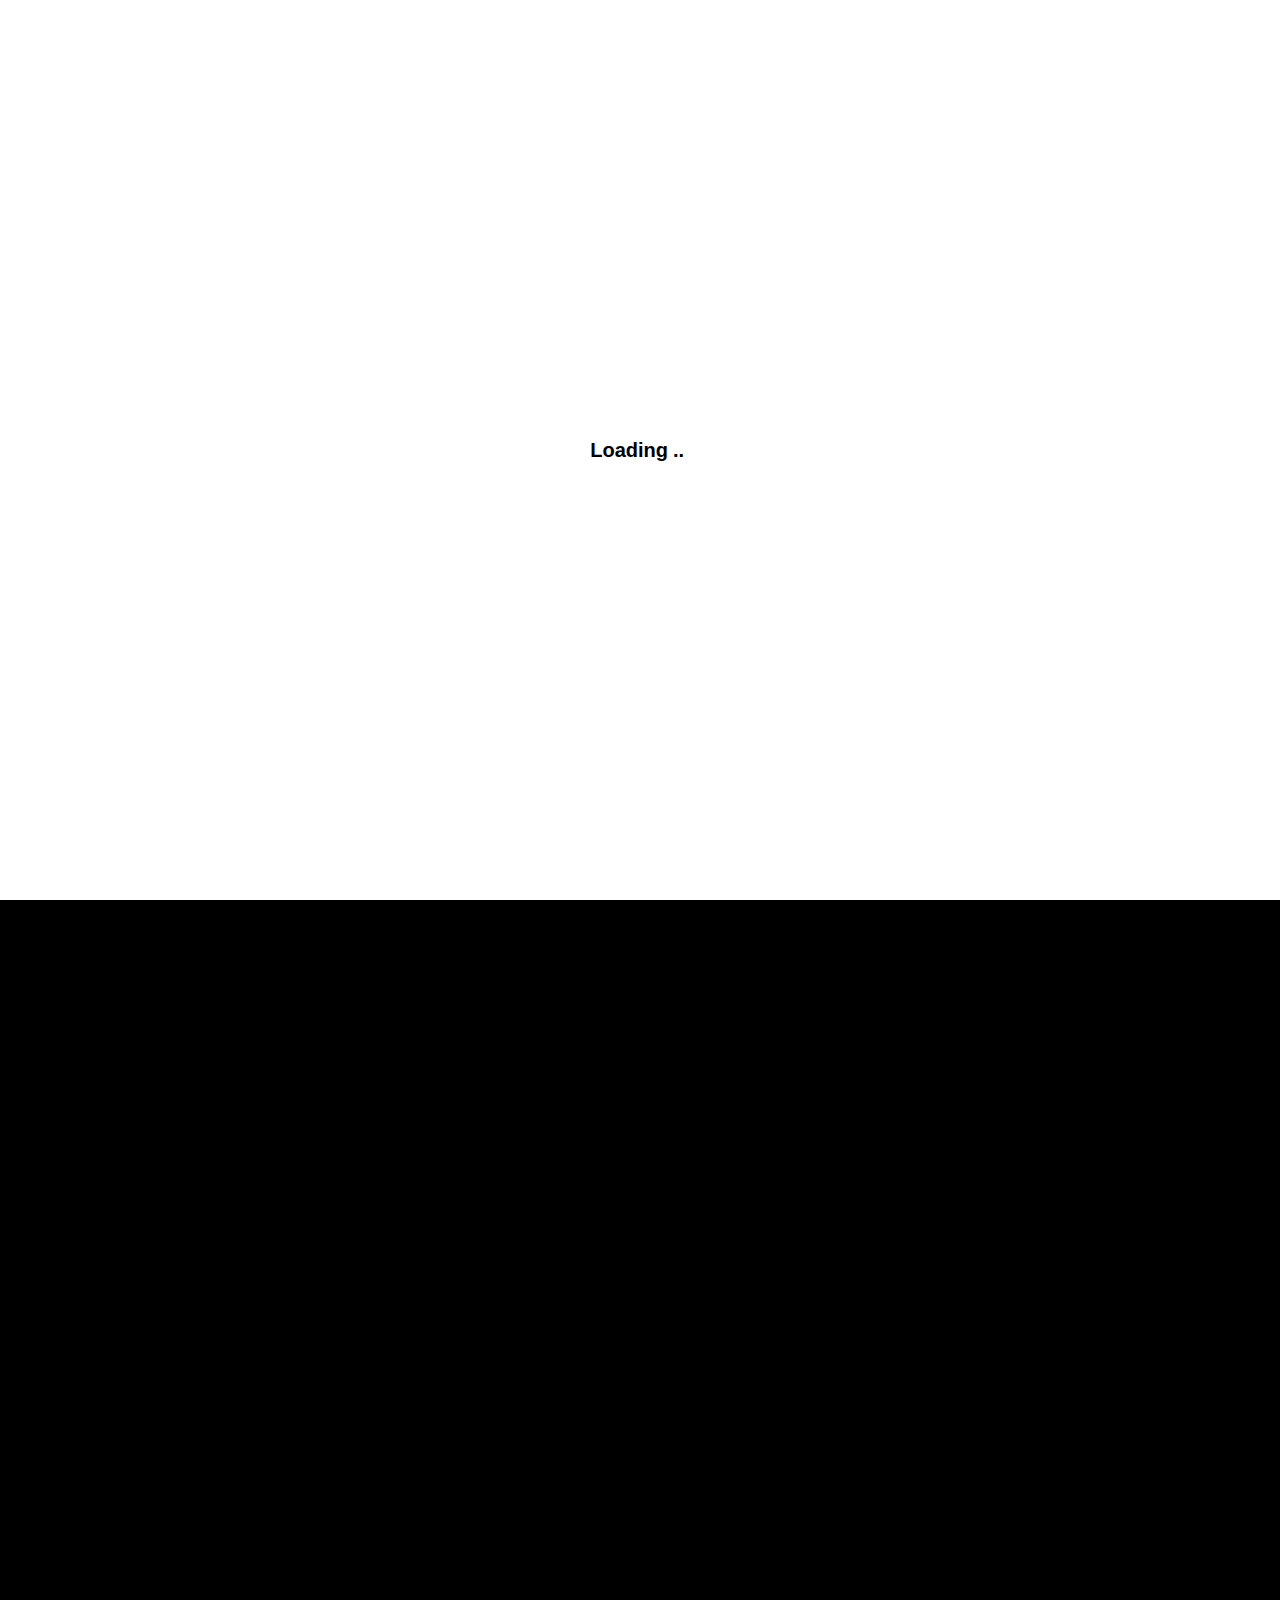
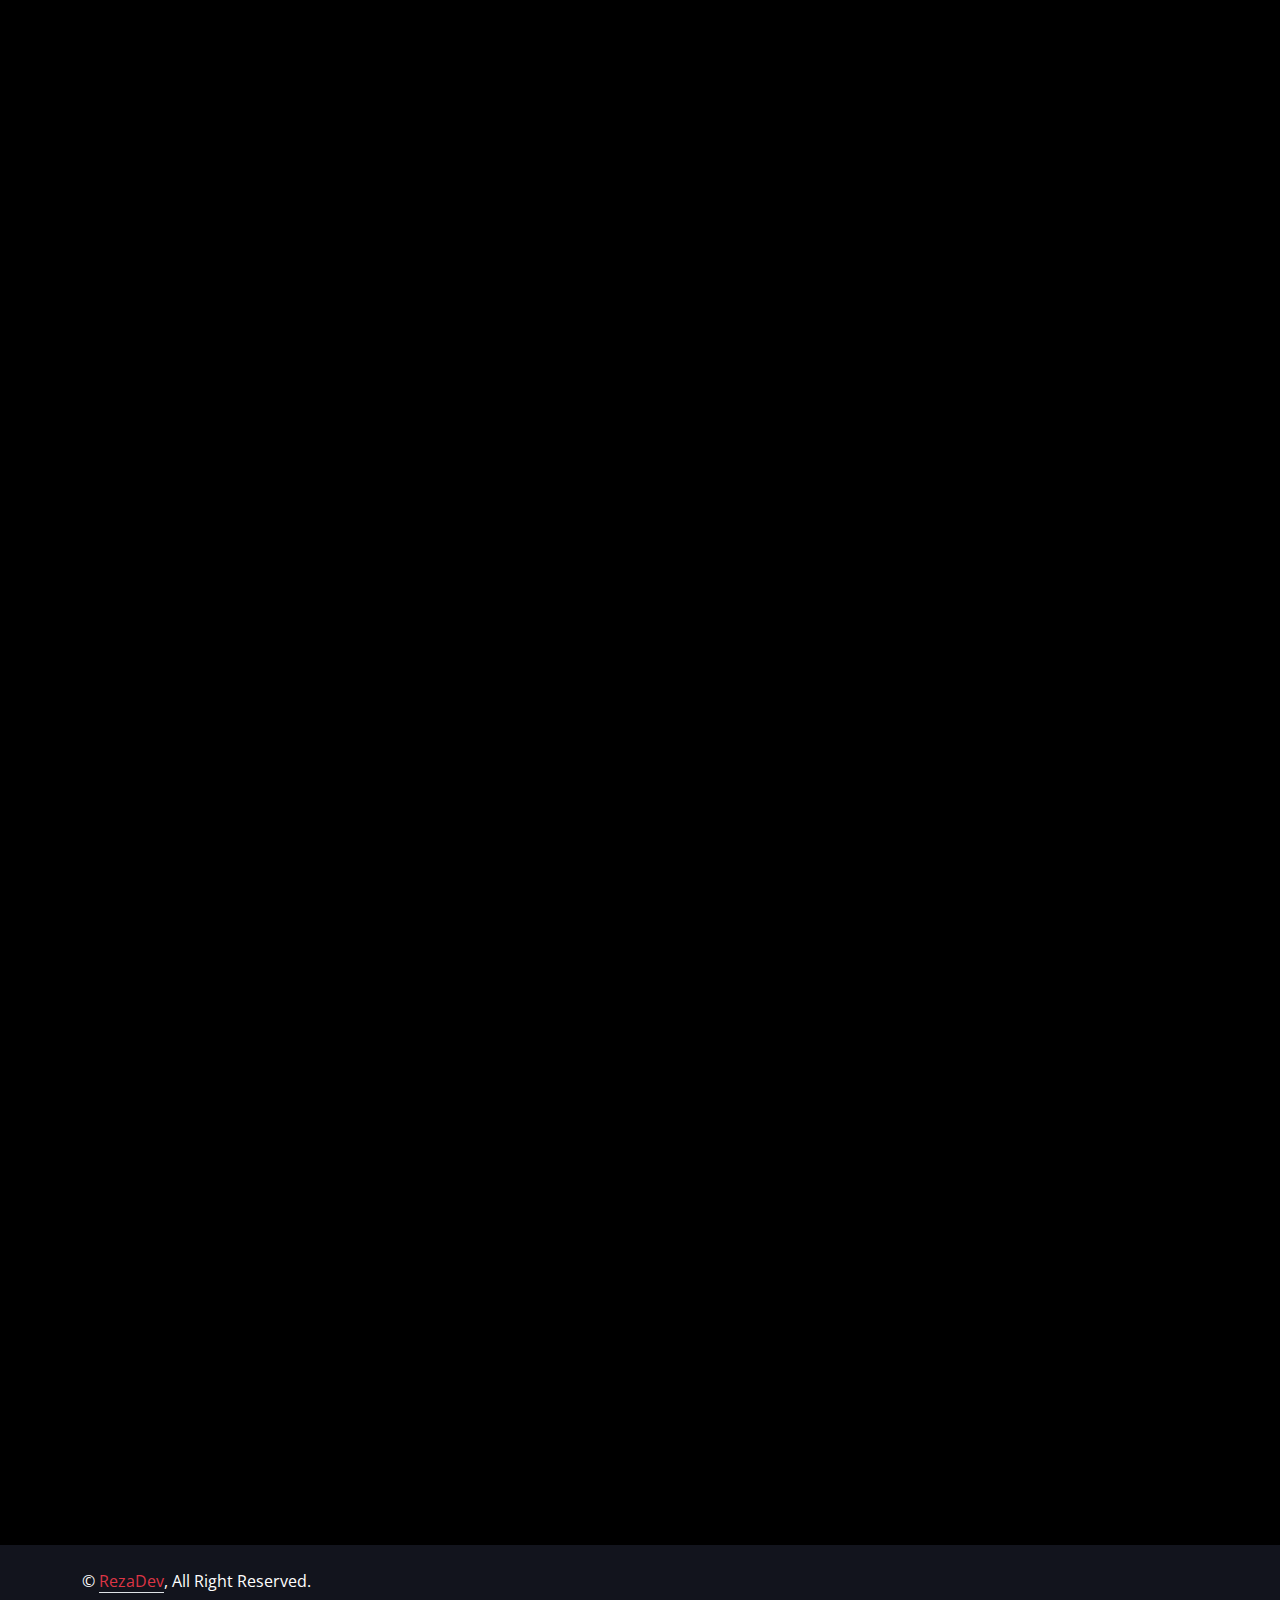
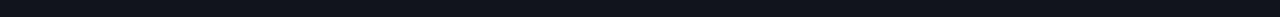
<file: index.html>
<!DOCTYPE html>
<html lang="en">
  <head>
    <meta charset="utf-8" />
    <title>My-Portfolio</title>
    <meta content="width=device-width, initial-scale=1.0" name="viewport" />
    <meta content="RezaDev - Full Stack Web Developer" name="keywords" />
    <meta content="Full Stack, Web Developer, PHP, Laravel, JavaScript, CSS, HTML" name="description" />

    <!-- Favicon -->
    <link href="img/favicon.png" rel="icon" />

    <!-- Google Web Fonts -->
    <link rel="preconnect" href="https://fonts.googleapis.com" />
    <link rel="preconnect" href="https://fonts.gstatic.com" crossorigin />
    <link href="https://fonts.googleapis.com/css2?family=Open+Sans:wght@400;500;600;700;800&display=swap" rel="stylesheet" />

    <!-- Icon Font Stylesheet -->
    <link href="https://cdnjs.cloudflare.com/ajax/libs/font-awesome/5.10.0/css/all.min.css" rel="stylesheet" />

    <!-- boostrap icon -->
    <link rel="stylesheet" href="https://cdn.jsdelivr.net/npm/bootstrap-icons@1.11.3/font/bootstrap-icons.min.css" />

    <!-- Libraries Stylesheet -->
    <link href="lib/animate/animate.min.css" rel="stylesheet" />
    <link href="lib/lightbox/css/lightbox.min.css" rel="stylesheet" />
    <link href="lib/owlcarousel/assets/owl.carousel.min.css" rel="stylesheet" />

    <!-- Customized Bootstrap Stylesheet -->
    <link href="css/bootstrap.min.css" rel="stylesheet" />

    <!-- Template Stylesheet -->
    <link href="css/style.css" rel="stylesheet" />

    <style>
      /* akhir */
      /* styles.css */
      .shake-button {
        border: none;
        border-radius: 5px;
        cursor: pointer;
        transition: transform 0.2s ease;
      }

      .shake-button.shaking {
        animation: rotating 4s linear infinite;
      }
      .hand-point {
        font-size: 20px;
        background: none;
        border: none;
        color: #ffffff;
        cursor: pointer;
        animation: point 1.5s ease infinite;
        margin-right: 10px;
      }

      @keyframes point {
        0%,
        100% {
          transform: translateX(0);
        }
        50% {
          transform: translateX(-10px);
        }
      }

      @keyframes rotating {
        from {
          transform: rotate(0);
        }
        to {
          transform: rotate(360deg);
        }
      }
    </style>
  </head>

  <body data-bs-spy="scroll" data-bs-target=".navbar" data-bs-offset="51">
    <!-- Spinner Start -->
    <div id="spinner" class="show bg-white position-fixed translate-middle w-100 vh-100 top-50 start-50 d-flex align-items-center justify-content-center">
      <!-- <img src="img/profile.png" alt="Laptop" class="laptop" /> -->
      <div class="loading-container">
        <span>Loading</span>
        <div class="dots"></div>
      </div>
    </div>

    <!-- Spinner End -->

    <!-- Navbar Start -->
    <nav class="navbar navbar-expand-lg bg-white navbar-light fixed-top shadow py-lg-0 px-4 px-lg-5 wow fadeIn" data-wow-delay="0.1s">
      <a href="#" class="navbar-brand d-block d-lg-none">
        <h1 class="text-danger fw-bold m-0">
          <img src="img/logo.png" width="45px" alt="Logo RezaDev" loading="lazy" />
          RezaDev
        </h1>
      </a>

      <button type="button" class="navbar-toggler" data-bs-toggle="collapse" data-bs-target="#navbarCollapse">
        <span class="navbar-toggler-icon"></span>
      </button>
      <div class="collapse navbar-collapse justify-content-between py-4 py-lg-0" id="navbarCollapse">
        <div class="navbar-nav ms-auto py-0">
          <a href="#home" class="nav-item nav-link active">Utama</a>
          <a href="#about" class="nav-item nav-link">Tentang</a>
        </div>
        <a href="#" class="navbar-brand-img d-block">
          <img src="img/logo.png" width="80px" alt="Logo RezaDev" loading="lazy" />
        </a>
        <div class="navbar-nav me-auto py-0">
          <a href="#project" class="nav-item nav-link">Proyek</a>
          <a href="#contact" class="nav-item nav-link">Kontak</a>
        </div>
      </div>
    </nav>
    <!-- Navbar End -->
    <div class="neon-background">
      <!-- Header Start -->
      <div class="container-fluid my-6 mt-0" id="home">
        <div class="tech-lines-container"></div>
        <div class="container">
          <div class="row g-5 align-items-center">
            <div class="col-lg-6 py-6 pb-0 pt-lg-0">
              <h1 class="display-3 mb-3">RezaDev</h1>
              <h2 class="typed-text-output d-inline"></h2>
              <div class="typed-text d-none">Junior Full Stack Web Developer</div>
            </div>
            <div class="col-lg-6">
              <!-- <div class="button-container"> -->
              <button id="pointingHand" class="hand-point btn btn-danger btn-sm">
                <i class="fa fa-hand-point-right"></i>
              </button>
              <button id="toggleButton" class="shake-button btn btn-danger btn-sm rounded-circle">
                <i class="fa fa-music"></i>
              </button>
              <!-- </div> -->
              <img class="img-fluid" src="img/profile.png" alt="" width="400px" loading="lazy" />
            </div>
          </div>
        </div>
      </div>
      <!-- Header End -->
    </div>

    <!-- About Start -->
    <div class="container-xxl py-6" id="about">
      <div class="container">
        <div class="row g-5">
          <div class="col-lg-12 wow fadeInUp" data-wow-delay="0.1s">
            <div class="d-flex align-items-center mb-5">
              <div class="col-lg-6">
                <h1 class="display-5 mb-0">Tentang Saya</h1>
              </div>
            </div>
            <div class="card border-danger">
              <div class="card-body bg-dark">
                <p class="mb-4" style="text-align: justify">
                  "Halo! Saya RezaDev, seorang Junior Full Stack Web Developer dengan keahlian dalam membangun aplikasi web dari awal hingga akhir. Dari front-end hingga back-end, saya memadukan teknologi modern untuk menciptakan solusi
                  yang efisien dan user-friendly."
                </p>
              </div>
            </div>
          </div>
        </div>
      </div>
    </div>
    <!-- About End -->

    <!-- Projects Start -->
    <div class="container-xxl py-6 pt-5" id="project">
      <div class="container">
        <div class="row g-5 mb-5 align-items-center wow fadeInUp" data-wow-delay="0.1s">
          <div class="col-lg-6">
            <h1 class="display-5 mb-0">Proyek Saya</h1>
          </div>
        </div>
        <div class="row g-4 portfolio-container wow fadeInUp" data-wow-delay="0.1s">
          <div class="col-lg-4 portfolio-item first">
            <div class="card border-danger bg-dark">
              <div class="portfolio-img rounded overflow-hidden">
                <img class="img-fluid" src="img/project-1.png" alt="" loading="lazy" />
                <div class="portfolio-btn">
                  <a class="btn btn-lg-square btn-outline-secondary border-2 mx-1" href="img/project-1.png" data-lightbox="portfolio" loading="lazy"><i class="fa fa-eye"></i></a>
                  <a class="btn btn-lg-square btn-outline-secondary border-2 mx-1" href=""><i class="fa fa-link"></i></a>
                </div>
              </div>
              <div class="card-body">
                <p class="card-text" style="font-weight: bold">Aplikasi Sistem Informasi Perpustakaan Berbasis Website.</p>
                <p class="card-text">Proyek ini merupakan sistem informasi perpustakaan yang memungkinkan pengelolaan data buku, peminjaman, dan pengembalian secara digital.</p>
                <p class="card-text text-dark">
                  <button class="btn btn-success btn-sm">Perpustakaanku.</button>
                </p>
              </div>
            </div>
          </div>
          <div class="col-lg-4 portfolio-item second">
            <div class="card border-danger bg-dark">
              <div class="portfolio-img rounded overflow-hidden">
                <img class="img-fluid" src="img/project-2.png" alt="" loading="lazy" />
                <div class="portfolio-btn">
                  <a class="btn btn-lg-square btn-outline-secondary border-2 mx-1" href="img/project-2.png" data-lightbox="portfolio" loading="lazy"><i class="fa fa-eye"></i></a>
                  <a class="btn btn-lg-square btn-outline-secondary border-2 mx-1" href=""><i class="fa fa-link"></i></a>
                </div>
              </div>
              <div class="card-body">
                <p class="card-text" style="font-weight: bold">Aplikasi Sistem Informasi Akademik Pengajuan Judul Skripsi Berbasis Website.</p>
                <p class="card-text">
                  Sistem ini dirancang untuk membantu mahasiswa dalam mengajukan dan mengelola judul skripsi secara online. mahasiswa dapat mengirimkan proposal judul skripsi, dan dosen dapat melakukan review dan persetujuan. Proyek ini
                  membantu mempermudah proses pengajuan skripsi yang sebelumnya dilakukan secara manual.
                </p>
                <p class="card-text">
                  <button class="btn btn-success btn-sm">SIM-PJS.</button>
                </p>
              </div>
            </div>
          </div>
          <div class="col-lg-4 portfolio-item first">
            <div class="card border-danger bg-dark">
              <div class="portfolio-img rounded overflow-hidden">
                <img class="img-fluid" src="img/project-3.png" alt="" loading="lazy" />
                <div class="portfolio-btn">
                  <a class="btn btn-lg-square btn-outline-secondary border-2 mx-1" href="img/project-3.png" loading="lazy" data-lightbox="portfolio"><i class="fa fa-eye"></i></a>
                  <a class="btn btn-lg-square btn-outline-secondary border-2 mx-1" href=""><i class="fa fa-link"></i></a>
                </div>
              </div>
              <div class="card-body">
                <p class="card-text" style="margin-bottom: 40px; font-weight: bold">Aplikasi My Portfolio Berbasis Website.</p>
                <p class="card-text">
                  Website ini dirancang sebagai portofolio pribadi untuk menampilkan berbagai proyek yang telah dikerjakan. Dengan desain yang responsif dan modern, website ini berfungsi sebagai platform bagi Saya untuk menunjukkan
                  keterampilan dan pengalaman di bidang pengembangan web.
                </p>
                <p class="card-text">
                  <button class="btn btn-success btn-sm">Portfolio.</button>
                </p>
              </div>
            </div>
          </div>
          <div class="col-lg-4 portfolio-item first">
            <div class="card border-danger bg-dark">
              <div class="portfolio-img rounded overflow-hidden">
                <img class="img-fluid" src="img/project-4.png" alt="" loading="lazy" />
                <div class="portfolio-btn">
                  <a class="btn btn-lg-square btn-outline-secondary border-2 mx-1" href="img/project-4.png" loading="lazy" data-lightbox="portfolio"><i class="fa fa-eye"></i></a>
                  <a class="btn btn-lg-square btn-outline-secondary border-2 mx-1" href=""><i class="fa fa-link"></i></a>
                </div>
              </div>
              <div class="card-body">
                <p class="card-text" style="font-weight: bold">Aplikasi Sistem Informasi Voting Pemilihan Ketua & Wakil Osis Berbasis Website.</p>
                <p class="card-text">
                  Aplikasi web ini dirancang untuk pelaksanaan pemilihan ketua OSIS secara online. Siswa dapat memberikan suara secara langsung melalui sistem yang aman dan mudah digunakan. Sistem ini dilengkapi dengan fitur keamanan untuk
                  memastikan hanya siswa yang terdaftar dapat memberikan suara
                </p>
                <p class="card-text">
                  <button class="btn btn-success btn-sm">E-Votkos.</button>
                </p>
              </div>
            </div>
          </div>

          <div class="col-lg-4 portfolio-item first">
            <div class="card border-danger bg-dark">
              <div class="portfolio-img rounded overflow-hidden">
                <img class="img-fluid" src="img/project-5.png" alt="" loading="lazy" />
                <div class="portfolio-btn">
                  <a class="btn btn-lg-square btn-outline-secondary border-2 mx-1" href="img/project-5.png" loading="lazy" data-lightbox="portfolio"><i class="fa fa-eye"></i></a>
                  <a class="btn btn-lg-square btn-outline-secondary border-2 mx-1" href=""><i class="fa fa-link"></i></a>
                </div>
              </div>
              <div class="card-body">
                <p class="card-text" style="margin-bottom: 40px; font-weight: bold">Aplikasi Media Online Berbasis Website.</p>
                <p class="card-text">
                  Proyek ini adalah aplikasi berbasis web yang dirancang untuk situs media online, mirip dengan portal berita. Aplikasi ini memungkinkan pengelola untuk mempublikasikan artikel, berita, dan konten lainnya dengan mudah.
                </p>
                <p class="card-text">
                  <button class="btn btn-success btn-sm">Jejak Digital.</button>
                </p>
              </div>
            </div>
          </div>
          <div class="col-lg-4 portfolio-item first">
            <div class="card border-danger bg-dark">
              <div class="portfolio-img rounded overflow-hidden">
                <img class="img-fluid" src="img/project-6.png" alt="" loading="lazy" />
                <div class="portfolio-btn">
                  <a class="btn btn-lg-square btn-outline-secondary border-2 mx-1" href="img/project-6.png" loading="lazy" data-lightbox="portfolio"><i class="fa fa-eye"></i></a>
                  <a class="btn btn-lg-square btn-outline-secondary border-2 mx-1" href=""><i class="fa fa-link"></i></a>
                </div>
              </div>
              <div class="card-body">
                <p class="card-text" style="margin-bottom: 40px; font-weight: bold">Aplikasi Joki Tugas Website.</p>
                <p class="card-text">
                  Proyek ini adalah platform berbasis web yang menawarkan layanan joki tugas untuk mahasiswa. Aplikasi ini dirancang untuk mempermudah mahasiswa yang membutuhkan bantuan dalam menyelesaikan tugas-tugas berbasis web.
                </p>
                <p class="card-text">
                  <button class="btn btn-success btn-sm">Satus.</button>
                </p>
              </div>
            </div>
          </div>
        </div>
      </div>
    </div>
    <!-- Projects End -->

    <!-- Contact Start -->
    <div class="container-xxl pb-5" id="contact">
      <div class="container py-5">
        <div class="row g-5 mb-5 wow fadeInUp" data-wow-delay="0.1s">
          <div class="col-lg-6">
            <h1 class="display-5 mb-0">Mari Bekerja Sama</h1>
          </div>
        </div>
        <div class="row g-5">
          <div class="col-lg-12 col-md-12 wow fadeInUp" data-wow-delay="0.1s">
            <p class="mb-2">Ikuti saya:</p>
            <div class="d-flex pt-2">
              <a class="btn btn-square btn-danger me-2" href=""><i class="fab fa-twitter"></i></a>
              <a class="btn btn-square btn-danger me-2" href=""><i class="fab fa-instagram"></i></a>
              <a class="btn btn-square btn-danger me-2" href=""><i class="fab fa-facebook-f"></i></a>
            </div>
            <hr class="w-100" />
            <p class="mb-2">Telepon saya:</p>
            <h3 class="fw-bold">+6282214883684</h3>
            <hr class="w-100" />
            <p class="mb-2">Email saya:</p>
            <h3 class="fw-bold">rezamarinda17@gmail.com</h3>
            <hr class="w-100" />
          </div>
        </div>
      </div>
    </div>
    <!-- Contact End -->

    <!-- Map Start -->
    <div class="container-xxl pt-5 px-0 wow fadeInUp" data-wow-delay="0.1s">
      <div class="container-xxl pt-5 px-0">
        <div class="bg-dark">
          <!-- map -->
        </div>
      </div>
    </div>
    <!-- Map End -->

    <!-- Copyright Start -->
    <div class="container-fluid bg-dark text-white py-4 mt-4">
      <div class="container">
        <div class="copyright">
          <div class="row">
            <div class="col-md-6 text-center text-md-start mb-3 mb-md-0">&copy; <a class="border-bottom text-danger" href="https://rezamarinda.github.io/">RezaDev</a>, All Right Reserved.</div>
          </div>
        </div>
        <div class="footer-button footerbutton">
          <a href="#" class="footer-link"><i class="bi bi-house-door-fill"></i>Beranda</a>
          <a href="mb/about.html" class="footer-link"><i class="bi bi-info-square-fill"></i>Tentang</a>
          <a href="mb/projects.html" class="footer-link"><i class="bi bi-clipboard2-check-fill"></i>Proyek</a>
          <a href="mb/contact.html" class="footer-link"><i class="bi bi-person-square"></i>Kontak</a>
        </div>
      </div>
    </div>
    <!-- Copyright End -->

    <!-- audio -->
    <audio id="audioPlayer">
      <source src="audio/song.mp3" type="audio/mpeg" class="audio" />
      Browser Anda tidak mendukung elemen audio.
    </audio>

    <!-- JavaScript Libraries -->
    <script src="https://code.jquery.com/jquery-3.4.1.min.js"></script>
    <script src="https://cdn.jsdelivr.net/npm/bootstrap@5.0.0/dist/js/bootstrap.bundle.min.js"></script>
    <script src="lib/wow/wow.min.js"></script>
    <script src="lib/easing/easing.min.js"></script>
    <script src="lib/waypoints/waypoints.min.js"></script>
    <script src="lib/typed/typed.min.js"></script>
    <script src="lib/counterup/counterup.min.js"></script>
    <script src="lib/owlcarousel/owl.carousel.min.js"></script>
    <script src="lib/isotope/isotope.pkgd.min.js"></script>
    <script src="lib/lightbox/js/lightbox.min.js"></script>

    <!-- Template Javascript -->
    <script src="js/main.js"></script>

    <script>
      document.addEventListener('DOMContentLoaded', function () {
        var toggleButton = document.getElementById('toggleButton');
        var audioPlayer = document.getElementById('audioPlayer');
        var pointingHand = document.getElementById('pointingHand');

        // Mulai memutar audio saat tombol musik ditekan
        toggleButton.addEventListener('click', function () {
          if (audioPlayer.paused) {
            audioPlayer.play(); // Memulai pemutaran audio
            toggleButton.innerHTML = '<i class="fa fa-compact-disc"></i>'; // Mengubah ikon ke naga (sesuai request sebelumnya)
            toggleButton.classList.add('shaking'); // Menambahkan kelas animasi
            pointingHand.style.visibility = 'hidden'; // Sembunyikan tombol tangan dengan mengatur visibilitas
          } else {
            audioPlayer.pause(); // Menghentikan pemutaran audio
            toggleButton.innerHTML = '<i class="fa fa-music"></i>'; // Mengubah ikon ke musik
            toggleButton.classList.remove('shaking'); // Menghapus kelas animasi
            pointingHand.style.visibility = 'visible'; // Tampilkan tombol tangan dengan mengatur visibilitas
          }
        });

        audioPlayer.addEventListener('ended', function () {
          toggleButton.classList.remove('shaking'); // Menghapus kelas animasi saat audio selesai
          toggleButton.innerHTML = '<i class="fa fa-music"></i>'; // Mengubah ikon ke musik saat audio selesai
          pointingHand.style.visibility = 'visible'; // Tampilkan kembali tombol tangan setelah lagu selesai
        });

        // Menambahkan fungsi klik pada tombol tangan yang akan menekan tombol musik
        pointingHand.addEventListener('click', function () {
          toggleButton.click();
        });
      });
    </script>
  </body>
</html>
</file>
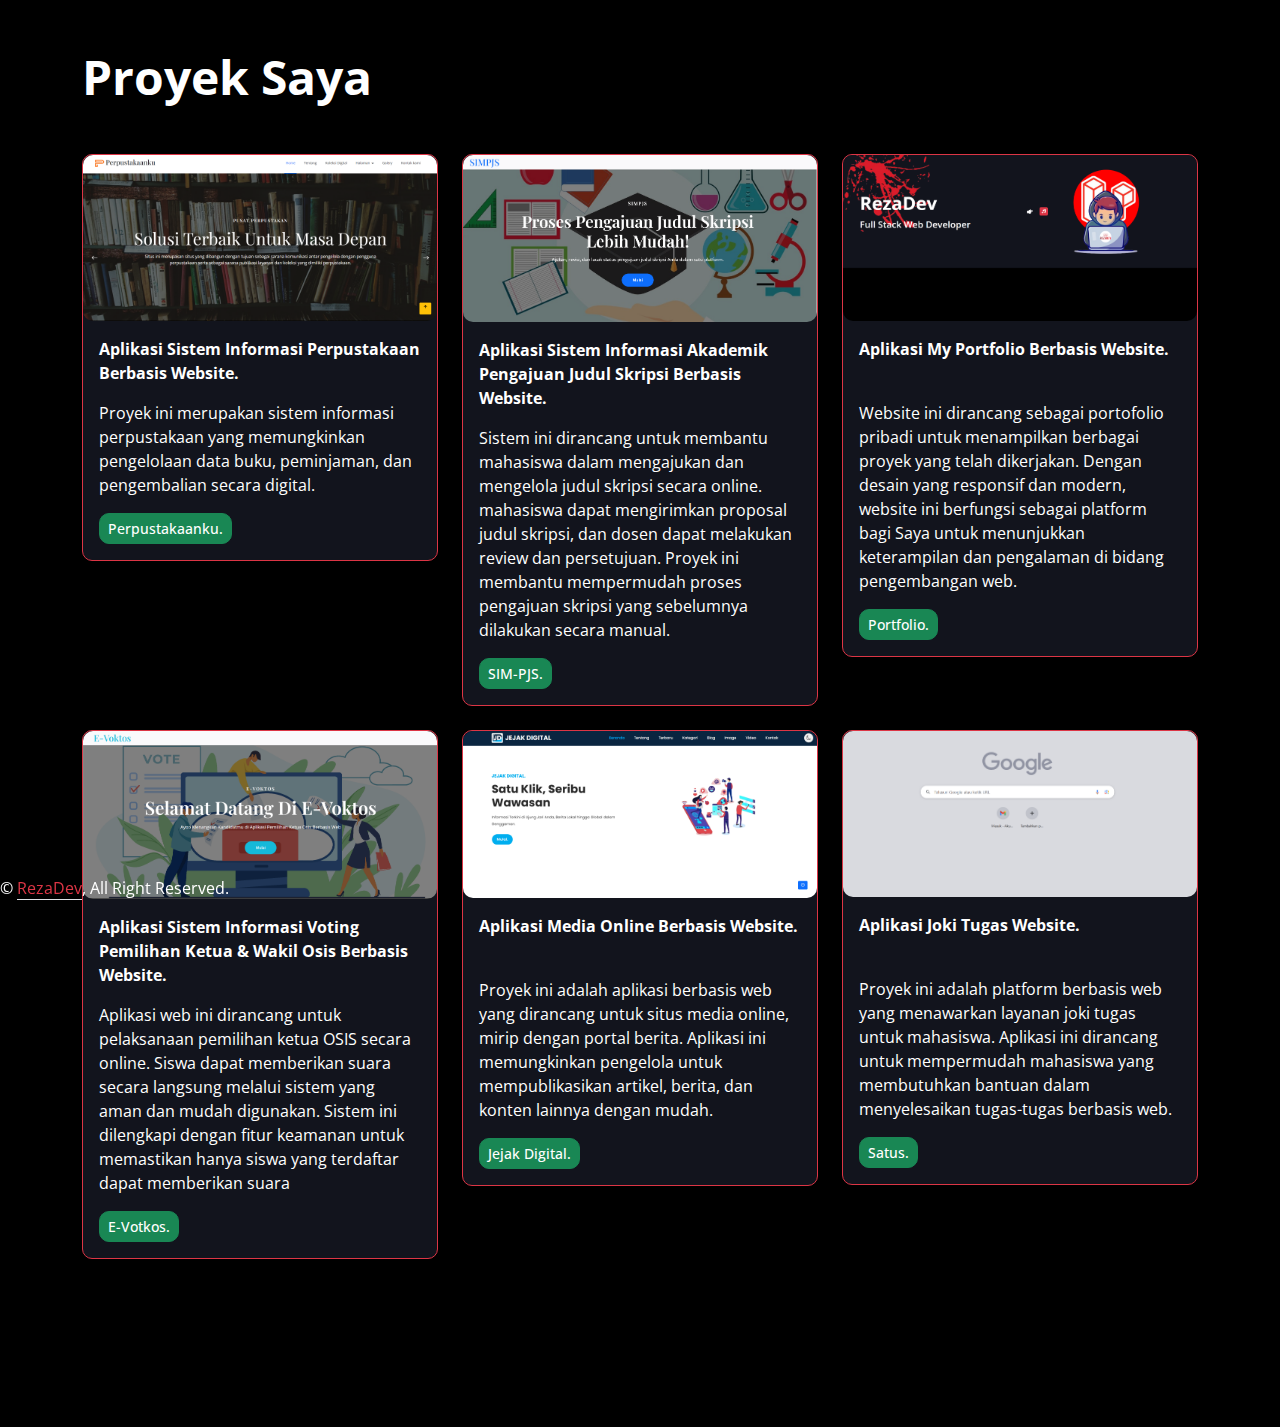
<file: mb/projects.html>
<!DOCTYPE html>
<html lang="en">
  <head>
    <meta charset="utf-8" />
    <title>My-Portfolio</title>
    <meta content="width=device-width, initial-scale=1.0" name="viewport" />
    <meta content="RezaDev - Full Stack Web Developer" name="keywords" />
    <meta content="Full Stack, Web Developer, PHP, Laravel, JavaScript, CSS, HTML" name="description" />

    <!-- Favicon -->
    <link href="img/favicon.png" rel="icon" />

    <!-- Google Web Fonts -->
    <link rel="preconnect" href="https://fonts.googleapis.com" />
    <link rel="preconnect" href="https://fonts.gstatic.com" crossorigin />
    <link href="https://fonts.googleapis.com/css2?family=Open+Sans:wght@400;500;600;700;800&display=swap" rel="stylesheet" />

    <!-- Icon Font Stylesheet -->
    <link href="https://cdnjs.cloudflare.com/ajax/libs/font-awesome/5.10.0/css/all.min.css" rel="stylesheet" />

    <!-- boostrap icon -->
    <link rel="stylesheet" href="https://cdn.jsdelivr.net/npm/bootstrap-icons@1.11.3/font/bootstrap-icons.min.css" />

    <!-- Libraries Stylesheet -->
    <link href="../lib/animate/animate.min.css" rel="stylesheet" />
    <link href="../lib/lightbox/css/lightbox.min.css" rel="stylesheet" />
    <link href="../lib/owlcarousel/assets/owl.carousel.min.css" rel="stylesheet" />

    <!-- Customized Bootstrap Stylesheet -->
    <link href="../css/bootstrap.min.css" rel="stylesheet" />

    <!-- Template Stylesheet -->
    <link href="../css/style.css" rel="stylesheet" />

    <style>
      /* akhir */
      /* styles.css */
      .shake-button {
        border: none;
        border-radius: 5px;
        cursor: pointer;
        transition: transform 0.2s ease;
      }

      .shake-button.shaking {
        animation: rotating 4s linear infinite;
      }
      .hand-point {
        font-size: 20px;
        background: none;
        border: none;
        color: #ffffff;
        cursor: pointer;
        animation: point 1.5s ease infinite;
        margin-right: 10px;
      }

      @keyframes point {
        0%,
        100% {
          transform: translateX(0);
        }
        50% {
          transform: translateX(-10px);
        }
      }

      @keyframes rotating {
        from {
          transform: rotate(0);
        }
        to {
          transform: rotate(360deg);
        }
      }
    </style>
  </head>

  <body data-bs-spy="scroll" data-bs-target=".navbar" data-bs-offset="51">
    <!-- Navbar Start -->
    <nav class="navbar navbar-expand-lg bg-white navbar-light fixed-top shadow py-lg-0 px-4 px-lg-5 wow fadeIn" data-wow-delay="0.1s">
      <a href="#" class="navbar-brand d-block d-lg-none">
        <h1 class="text-danger fw-bold m-0">
          <img src="../img/logo.png" width="45px" alt="Logo RezaDev" loading="lazy" />
          RezaDev
        </h1>
      </a>
    </nav>
    <!-- Navbar End -->
    <!-- Projects Start -->
    <div class="container-xxl py-6 pt-5" id="project">
      <div class="container">
        <div class="row g-5 mb-5 align-items-center wow fadeInUp" data-wow-delay="0.1s">
          <div class="col-lg-6">
            <h1 class="display-5 mb-0">Proyek Saya</h1>
          </div>
        </div>
        <div class="row g-4 portfolio-container wow fadeInUp" data-wow-delay="0.1s">
          <div class="col-lg-4 portfolio-item first">
            <div class="card border-danger bg-dark">
              <div class="portfolio-img rounded overflow-hidden">
                <img class="img-fluid" src="../img/project-1.png" alt="" loading="lazy" />
                <div class="portfolio-btn">
                  <a class="btn btn-lg-square btn-outline-secondary border-2 mx-1" href="../img/project-1.png" loading="lazy" data-lightbox="portfolio"><i class="fa fa-eye"></i></a>
                  <a class="btn btn-lg-square btn-outline-secondary border-2 mx-1" href=""><i class="fa fa-link"></i></a>
                </div>
              </div>
              <div class="card-body">
                <p class="card-text" style="font-weight: bold">Aplikasi Sistem Informasi Perpustakaan Berbasis Website.</p>
                <p class="card-text">Proyek ini merupakan sistem informasi perpustakaan yang memungkinkan pengelolaan data buku, peminjaman, dan pengembalian secara digital.</p>
                <p class="card-text text-dark">
                  <button class="btn btn-success btn-sm">Perpustakaanku.</button>
                </p>
              </div>
            </div>
          </div>
          <div class="col-lg-4 portfolio-item second">
            <div class="card border-danger bg-dark">
              <div class="portfolio-img rounded overflow-hidden">
                <img class="img-fluid" src="../img/project-2.png" alt="" loading="lazy" />
                <div class="portfolio-btn">
                  <a class="btn btn-lg-square btn-outline-secondary border-2 mx-1" href="../img/project-2.png" loading="lazy" data-lightbox="portfolio"><i class="fa fa-eye"></i></a>
                  <a class="btn btn-lg-square btn-outline-secondary border-2 mx-1" href=""><i class="fa fa-link"></i></a>
                </div>
              </div>
              <div class="card-body">
                <p class="card-text" style="font-weight: bold">Aplikasi Sistem Informasi Akademik Pengajuan Judul Skripsi Berbasis Website.</p>
                <p class="card-text">
                  Sistem ini dirancang untuk membantu mahasiswa dalam mengajukan dan mengelola judul skripsi secara online. mahasiswa dapat mengirimkan proposal judul skripsi, dan dosen dapat melakukan review dan persetujuan. Proyek ini
                  membantu mempermudah proses pengajuan skripsi yang sebelumnya dilakukan secara manual.
                </p>
                <p class="card-text">
                  <button class="btn btn-success btn-sm">SIM-PJS.</button>
                </p>
              </div>
            </div>
          </div>
          <div class="col-lg-4 portfolio-item first">
            <div class="card border-danger bg-dark">
              <div class="portfolio-img rounded overflow-hidden">
                <img class="img-fluid" src="../img/project-3.png" alt="" loading="lazy" />
                <div class="portfolio-btn">
                  <a class="btn btn-lg-square btn-outline-secondary border-2 mx-1" href="../img/project-3.png" loading="lazy" data-lightbox="portfolio"><i class="fa fa-eye"></i></a>
                  <a class="btn btn-lg-square btn-outline-secondary border-2 mx-1" href=""><i class="fa fa-link"></i></a>
                </div>
              </div>
              <div class="card-body">
                <p class="card-text" style="margin-bottom: 40px; font-weight: bold">Aplikasi My Portfolio Berbasis Website.</p>
                <p class="card-text">
                  Website ini dirancang sebagai portofolio pribadi untuk menampilkan berbagai proyek yang telah dikerjakan. Dengan desain yang responsif dan modern, website ini berfungsi sebagai platform bagi Saya untuk menunjukkan
                  keterampilan dan pengalaman di bidang pengembangan web.
                </p>
                <p class="card-text">
                  <button class="btn btn-success btn-sm">Portfolio.</button>
                </p>
              </div>
            </div>
          </div>
          <div class="col-lg-4 portfolio-item first">
            <div class="card border-danger bg-dark">
              <div class="portfolio-img rounded overflow-hidden">
                <img class="img-fluid" src="../img/project-4.png" alt="" loading="lazy" />
                <div class="portfolio-btn">
                  <a class="btn btn-lg-square btn-outline-secondary border-2 mx-1" href="../img/project-4.png" loading="lazy" data-lightbox="portfolio"><i class="fa fa-eye"></i></a>
                  <a class="btn btn-lg-square btn-outline-secondary border-2 mx-1" href=""><i class="fa fa-link"></i></a>
                </div>
              </div>
              <div class="card-body">
                <p class="card-text" style="font-weight: bold">Aplikasi Sistem Informasi Voting Pemilihan Ketua & Wakil Osis Berbasis Website.</p>
                <p class="card-text">
                  Aplikasi web ini dirancang untuk pelaksanaan pemilihan ketua OSIS secara online. Siswa dapat memberikan suara secara langsung melalui sistem yang aman dan mudah digunakan. Sistem ini dilengkapi dengan fitur keamanan untuk
                  memastikan hanya siswa yang terdaftar dapat memberikan suara
                </p>
                <p class="card-text">
                  <button class="btn btn-success btn-sm">E-Votkos.</button>
                </p>
              </div>
            </div>
          </div>

          <div class="col-lg-4 portfolio-item first">
            <div class="card border-danger bg-dark">
              <div class="portfolio-img rounded overflow-hidden">
                <img class="img-fluid" src="../img/project-5.png" alt="" loading="lazy" />
                <div class="portfolio-btn">
                  <a class="btn btn-lg-square btn-outline-secondary border-2 mx-1" href="../img/project-5.png" loading="lazy" data-lightbox="portfolio"><i class="fa fa-eye"></i></a>
                  <a class="btn btn-lg-square btn-outline-secondary border-2 mx-1" href=""><i class="fa fa-link"></i></a>
                </div>
              </div>
              <div class="card-body">
                <p class="card-text" style="margin-bottom: 40px; font-weight: bold">Aplikasi Media Online Berbasis Website.</p>
                <p class="card-text">
                  Proyek ini adalah aplikasi berbasis web yang dirancang untuk situs media online, mirip dengan portal berita. Aplikasi ini memungkinkan pengelola untuk mempublikasikan artikel, berita, dan konten lainnya dengan mudah.
                </p>
                <p class="card-text">
                  <button class="btn btn-success btn-sm">Jejak Digital.</button>
                </p>
              </div>
            </div>
          </div>
          <div class="col-lg-4 portfolio-item first">
            <div class="card border-danger bg-dark">
              <div class="portfolio-img rounded overflow-hidden">
                <img class="img-fluid" src="../img/project-6.png" alt="" loading="lazy" />
                <div class="portfolio-btn">
                  <a class="btn btn-lg-square btn-outline-secondary border-2 mx-1" href="../img/project-6.png" loading="lazy" data-lightbox="portfolio"><i class="fa fa-eye"></i></a>
                  <a class="btn btn-lg-square btn-outline-secondary border-2 mx-1" href=""><i class="fa fa-link"></i></a>
                </div>
              </div>
              <div class="card-body">
                <p class="card-text" style="margin-bottom: 40px; font-weight: bold">Aplikasi Joki Tugas Website.</p>
                <p class="card-text">
                  Proyek ini adalah platform berbasis web yang menawarkan layanan joki tugas untuk mahasiswa. Aplikasi ini dirancang untuk mempermudah mahasiswa yang membutuhkan bantuan dalam menyelesaikan tugas-tugas berbasis web.
                </p>
                <p class="card-text">
                  <button class="btn btn-success btn-sm">Satus.</button>
                </p>
              </div>
            </div>
          </div>
        </div>
      </div>
    </div>
    <!-- Projects End -->

    <!-- Copyright Start -->
    <div class="container-fluid text-white py-4 mt-4">
      <div class="container">
        <div class="copyright fixed-bottom">
          <div class="row">
            <div class="col-md-6 text-center text-md-start mb-3 mb-md-0">&copy; <a class="border-bottom text-danger" href="https://rezamarinda.github.io/">RezaDev</a>, All Right Reserved.</div>
          </div>
        </div>
        <div class="footer-button footerbutton">
          <a href="../index.html" class="footer-link"><i class="bi bi-house-door-fill"></i>Beranda</a>
          <a href="about.html" class="footer-link"><i class="bi bi-info-square-fill"></i>Tentang</a>
          <a href="projects.html" class="footer-link"><i class="bi bi-clipboard2-check-fill"></i>Proyek</a>
          <a href="contact.html" class="footer-link"><i class="bi bi-person-square"></i>Kontak</a>
        </div>
      </div>
    </div>
    <!-- Copyright End -->

    <!-- audio -->
    <audio id="audioPlayer">
      <source src="../audio/song.mp3" type="audio/mpeg" class="audio" />
      Browser Anda tidak mendukung elemen audio.
    </audio>

    <!-- JavaScript Libraries -->
    <script src="https://code.jquery.com/jquery-3.4.1.min.js"></script>
    <script src="https://cdn.jsdelivr.net/npm/bootstrap@5.0.0/dist/js/bootstrap.bundle.min.js"></script>
    <script src="../lib/wow/wow.min.js"></script>
    <script src="../lib/easing/easing.min.js"></script>
    <script src="../lib/waypoints/waypoints.min.js"></script>
    <script src="../lib/typed/typed.min.js"></script>
    <script src="../lib/counterup/counterup.min.js"></script>
    <script src="../lib/owlcarousel/owl.carousel.min.js"></script>
    <script src="../lib/isotope/isotope.pkgd.min.js"></script>
    <script src="../lib/lightbox/js/lightbox.min.js"></script>

    <!-- Template Javascript -->
    <!-- <script src="../js/main.js"></script> -->

    <script>
      document.addEventListener('DOMContentLoaded', function () {
        var toggleButton = document.getElementById('toggleButton');
        var audioPlayer = document.getElementById('audioPlayer');
        var pointingHand = document.getElementById('pointingHand');

        // Mulai memutar audio saat tombol musik ditekan
        toggleButton.addEventListener('click', function () {
          if (audioPlayer.paused) {
            audioPlayer.play(); // Memulai pemutaran audio
            toggleButton.innerHTML = '<i class="fa fa-compact-disc"></i>'; // Mengubah ikon ke naga (sesuai request sebelumnya)
            toggleButton.classList.add('shaking'); // Menambahkan kelas animasi
            pointingHand.style.visibility = 'hidden'; // Sembunyikan tombol tangan dengan mengatur visibilitas
          } else {
            audioPlayer.pause(); // Menghentikan pemutaran audio
            toggleButton.innerHTML = '<i class="fa fa-music"></i>'; // Mengubah ikon ke musik
            toggleButton.classList.remove('shaking'); // Menghapus kelas animasi
            pointingHand.style.visibility = 'visible'; // Tampilkan tombol tangan dengan mengatur visibilitas
          }
        });

        audioPlayer.addEventListener('ended', function () {
          toggleButton.classList.remove('shaking'); // Menghapus kelas animasi saat audio selesai
          toggleButton.innerHTML = '<i class="fa fa-music"></i>'; // Mengubah ikon ke musik saat audio selesai
          pointingHand.style.visibility = 'visible'; // Tampilkan kembali tombol tangan setelah lagu selesai
        });

        // Menambahkan fungsi klik pada tombol tangan yang akan menekan tombol musik
        pointingHand.addEventListener('click', function () {
          toggleButton.click();
        });
      });
    </script>
  </body>
</html>
</file>
<file: css/style.css>
/********** Template CSS **********/

/* .neon-background {
  position: relative;
  width: 100%;
  height: 100%;
  background: linear-gradient(45deg, blue, purple);
} */

body {
  background-color: #000000;
}
h1 {
  color: #ffffff;
}
h2 {
  color: #ffffff;
}
h3 {
  color: #ffffff;
}
h4 {
  color: #ffffff;
}
h5 {
  color: #ffffff;
}
p {
  color: white;
}
:root {
  --primary: #6244c5;
  --secondary: #ffc448;
  --light: #fafafb;
  --dark: #12141d;
}

.back-to-top {
  position: fixed;
  display: none;
  right: 45px;
  bottom: 45px;
  z-index: 99;
}

.my-6 {
  margin-top: 6rem;
  margin-bottom: 6rem;
}

.py-6 {
  padding-top: 6rem;
  padding-bottom: 6rem;
}

/* Spinner container */
#spinner {
  opacity: 1;
  visibility: visible;
  z-index: 99999;
  text-align: center; /* Center text */
  display: flex; /* Menggunakan Flexbox */
  flex-direction: column; /* Menumpuk secara vertikal */
  align-items: center; /* Memusatkan konten */
  justify-content: center; /* Memusatkan konten */
  height: 100vh; /* Mengisi tinggi layar */
  width: 100vw; /* Mengisi lebar layar */
  position: fixed; /* Memperbaiki posisi */
  background-color: white; /* Warna latar belakang */
  transition: opacity 0.5s ease, visibility 0s linear 0.5s; /* Tambahkan transisi */
}

/* Gambar */
.laptop {
  width: 100px; /* Sesuaikan ukuran gambar */
  height: auto; /* Untuk menjaga proporsi gambar */
}

/* Loading text container */
.loading-container {
  display: flex; /* Menggunakan Flexbox untuk teks dan titik */
  align-items: center; /* Memusatkan konten secara vertikal */
  font-size: 20px; /* Ukuran font teks */
  color: black;
  font-weight: bold;
  font-family: 'Franklin Gothic Medium', 'Arial Narrow', Arial, sans-serif;
}

/* Dots styling */
.dots {
  display: flex; /* Menggunakan flex untuk menempatkan titik dalam satu baris */
  margin-left: 5px; /* Jarak antara teks dan titik */
}

.dot {
  display: inline-block;
  opacity: 0; /* Awalnya tidak terlihat */
  transition: opacity 0.3s ease;
}

/* Animasi untuk munculnya titik */
@keyframes dot-appear {
  0% {
    opacity: 0;
  }
  100% {
    opacity: 1;
  }
}

/*** Button ***/
.btn {
  font-weight: 500;
  transition: 0.5s;
}

.btn.btn-primary,
.btn.btn-secondary {
  color: #ffffff;
}

.btn-square {
  width: 38px;
  height: 38px;
}

.btn-sm-square {
  width: 32px;
  height: 32px;
}

.btn-lg-square {
  width: 48px;
  height: 48px;
}

.btn-square,
.btn-sm-square,
.btn-lg-square {
  padding: 0;
  display: flex;
  align-items: center;
  justify-content: center;
  font-weight: normal;
}

/*** Navbar ***/
.navbar.fixed-top {
  display: none;
  transition: 0.5s;
}

.navbar .navbar-nav .nav-link {
  padding: 20px 15px;
  color: var(--dark);
  font-size: 18px;
  font-weight: 600;
  outline: none;
}

.navbar .navbar-nav .nav-link:hover,
.navbar .navbar-nav .nav-link.active {
  color: red;
}

@media (max-width: 991.98px) {
  .navbar .navbar-nav .nav-link {
    padding: 10px 0;
  }
}
/*** Header ***/
#home {
  margin-bottom: 6rem;
  background: url(../img/bg-header.png) left top no-repeat;
  overflow: hidden; /* Menghindari garis keluar dari area carousel */
  height: 100vh;
  position: relative; /* Pastikan posisi relatif untuk pseudo-element */
  overflow: hidden; /* Menghindari garis keluar dari area carousel */
}

.typed-cursor {
  font-size: 30px;
  color: red;
}

.btn-play {
  position: relative;
  display: block;
  box-sizing: content-box;
  width: 16px;
  height: 26px;
  border-radius: 100%;
  border: none;
  outline: none !important;
  padding: 18px 20px 20px 28px;
  background: var(--primary);
}

.btn-play:before {
  content: '';
  position: absolute;
  z-index: 0;
  left: 50%;
  top: 50%;
  transform: translateX(-50%) translateY(-50%);
  display: block;
  width: 60px;
  height: 60px;
  background: var(--primary);
  border-radius: 100%;
  animation: pulse-border 1500ms ease-out infinite;
}

.btn-play:after {
  content: '';
  position: absolute;
  z-index: 1;
  left: 50%;
  top: 50%;
  transform: translateX(-50%) translateY(-50%);
  display: block;
  width: 60px;
  height: 60px;
  background: #ffffff;
  border-radius: 100%;
  transition: all 200ms;
}

.btn-play span {
  display: block;
  position: relative;
  z-index: 3;
  width: 0;
  height: 0;
  left: -1px;
  border-left: 16px solid var(--primary);
  border-top: 11px solid transparent;
  border-bottom: 11px solid transparent;
}

@keyframes pulse-border {
  0% {
    transform: translateX(-50%) translateY(-50%) translateZ(0) scale(1);
    opacity: 1;
  }

  100% {
    transform: translateX(-50%) translateY(-50%) translateZ(0) scale(2);
    opacity: 0;
  }
}

.modal-video .modal-dialog {
  position: relative;
  max-width: 800px;
  margin: 60px auto 0 auto;
}

.modal-video .modal-body {
  position: relative;
  padding: 0px;
}

.modal-video .close {
  position: absolute;
  width: 30px;
  height: 30px;
  right: 0px;
  top: -30px;
  z-index: 999;
  font-size: 30px;
  font-weight: normal;
  color: #ffffff;
  background: #000000;
  opacity: 1;
}

/*** About ***/

#about .years .display-1 {
  font-size: 10rem;
  line-height: 9rem;
}

#about .years h5 {
  letter-spacing: 30px;
  margin-right: -30px;
}

/*** Skills ***/
#skill .progress {
  height: 5px;
  border-radius: 5px;
}

#skill .progress .progress-bar {
  width: 0px;
  border-radius: 5px;
  transition: 3s;
}

#skill .nav-pills .nav-link {
  color: var(--dark);
}

#skill .nav-pills .nav-link.active {
  color: #ffffff;
}

#skill .tab-content hr {
  width: 30px;
}

/*** Project Portfolio ***/
#portfolio-flters li {
  display: inline-block;
  font-weight: 500;
  color: var(--dark);
  cursor: pointer;
  transition: 0.5s;
  border-bottom: 2px solid transparent;
}

#portfolio-flters li:hover,
#portfolio-flters li.active {
  color: var(--primary);
  border-color: var(--primary);
}

.portfolio-img {
  position: relative;
}

.portfolio-btn {
  position: absolute;
  width: 100%;
  height: 100%;
  top: 0;
  left: 0;
  background: rgba(98, 68, 197, 0.9);
  display: flex;
  align-items: flex-end;
  justify-content: flex-start;
  padding: 30px;
  padding-bottom: 100px !important;
  opacity: 0;
  transition: 0.5s;
}

.portfolio-item:hover .portfolio-btn {
  opacity: 1;
  padding-bottom: 30px !important;
}

/* footer start */
.copyright .row {
  display: block; /* Menampilkan tulisan copyright */
}

.footer-button {
  display: none; /* Sembunyikan tombol di desktop */
  position: fixed; /* Menempatkan tombol di bawah */
  bottom: 0;
  padding: 5px 0;
  left: 0;
  right: 0;
  background-color: #fff; /* Warna latar belakang tombol */
  text-align: center;
  box-shadow: 0 -2px 5px rgba(0, 0, 0, 0.3);
  justify-content: space-around; /* Mengatur tombol secara merata */
}

.footer-link {
  color: black; /* Warna teks */
  text-decoration: none; /* Menghilangkan garis bawah */
  font-size: 15px; /* Ukuran font */
  display: flex; /* Menggunakan flex untuk ikon dan teks */
  flex-direction: column; /* Mengatur ikon di atas teks */
  align-items: center; /* Mengatur konten di tengah */
}

.footer-link i {
  font-size: 20px; /* Ukuran ikon */
}

.footer-link:hover {
  color: red;
}

/* Media Query untuk tampilan mobile */
@media (max-width: 768px) {
  .copyright {
    display: none; /* Sembunyikan tulisan copyright di mobile */
  }

  .footer-button {
    display: flex; /* Tampilkan tombol di mobile */
  }

  .navbar-brand-img img {
    display: none;
  }

  .navbar.fixed-top {
    display: flex;
  }

  .navbar-toggler {
    display: none;
  }

  #project {
    margin-top: 40px;
  }

  #contact {
    margin-top: 40px;
  }
}

/* Animasi teks */
@keyframes slideIn {
  0% {
    opacity: 0;
    transform: translateY(100px);
  }
  100% {
    opacity: 1;
    transform: translateY(0);
  }
}

/* Garis teknologi */
.tech-line {
  position: absolute;
  left: 0; /* Mulai dari kiri */
  white-space: nowrap; /* Agar teks tidak terpotong */
  color: rgb(0, 255, 0);
  opacity: 0; /* Awalnya tidak terlihat */
  animation: fall linear forwards, fade 1s forwards; /* Animasi jatuh dan memudar */
}

@keyframes fall {
  0% {
    transform: translateY(-100%); /* Mulai dari atas */
    opacity: 1; /* Tampil pada awal animasi */
  }
  100% {
    transform: translateY(100vh); /* Jatuh ke bawah layar */
    opacity: 0; /* Memudar saat jatuh */
  }
}

@keyframes fade {
  0% {
    opacity: 1; /* Tampil pada awal animasi */
  }
  100% {
    opacity: 0; /* Memudar saat jatuh */
  }
}
</file>
